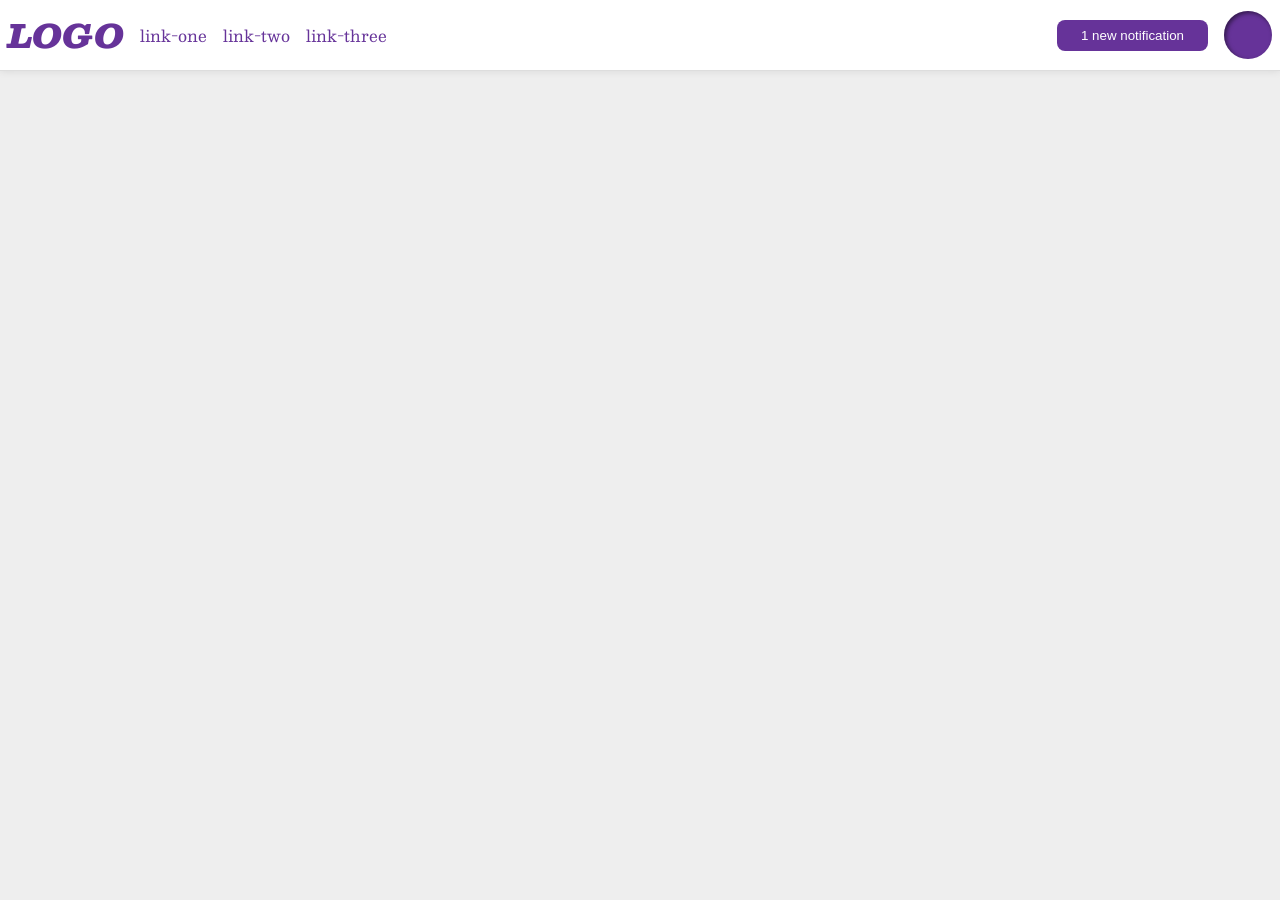
<file: foundations/flex/03-flex-header-2/index.html>
<!DOCTYPE html>
<html lang="en">
  <head>
    <meta charset="UTF-8">
    <meta http-equiv="X-UA-Compatible" content="IE=edge">
    <meta name="viewport" content="width=device-width, initial-scale=1.0">
    <title>Flex Header 2</title>
    <link rel="stylesheet" href="style.css">
  </head>
  <body>
    <div class="header">
      <div class="left-content">
      <div class="logo">
        LOGO
      </div> <!-- class logo -->
      <ul class="links">
        <li><a href="https://google.com">link-one</a></li>
        <li><a href="https://google.com">link-two</a></li>
        <li><a href="https://google.com">link-three</a></li>
      </ul> <!-- class links -->
      </div> <!-- class right content-->
      <div class="right-content">
      <button class="notifications">
        1 new notification
      </button> <!-- class notifications -->
      <div class="profile-image"></div>
      </div> <!-- class right content-->
    </div>  <!--  class header -->
  </body>
</html>
</file>
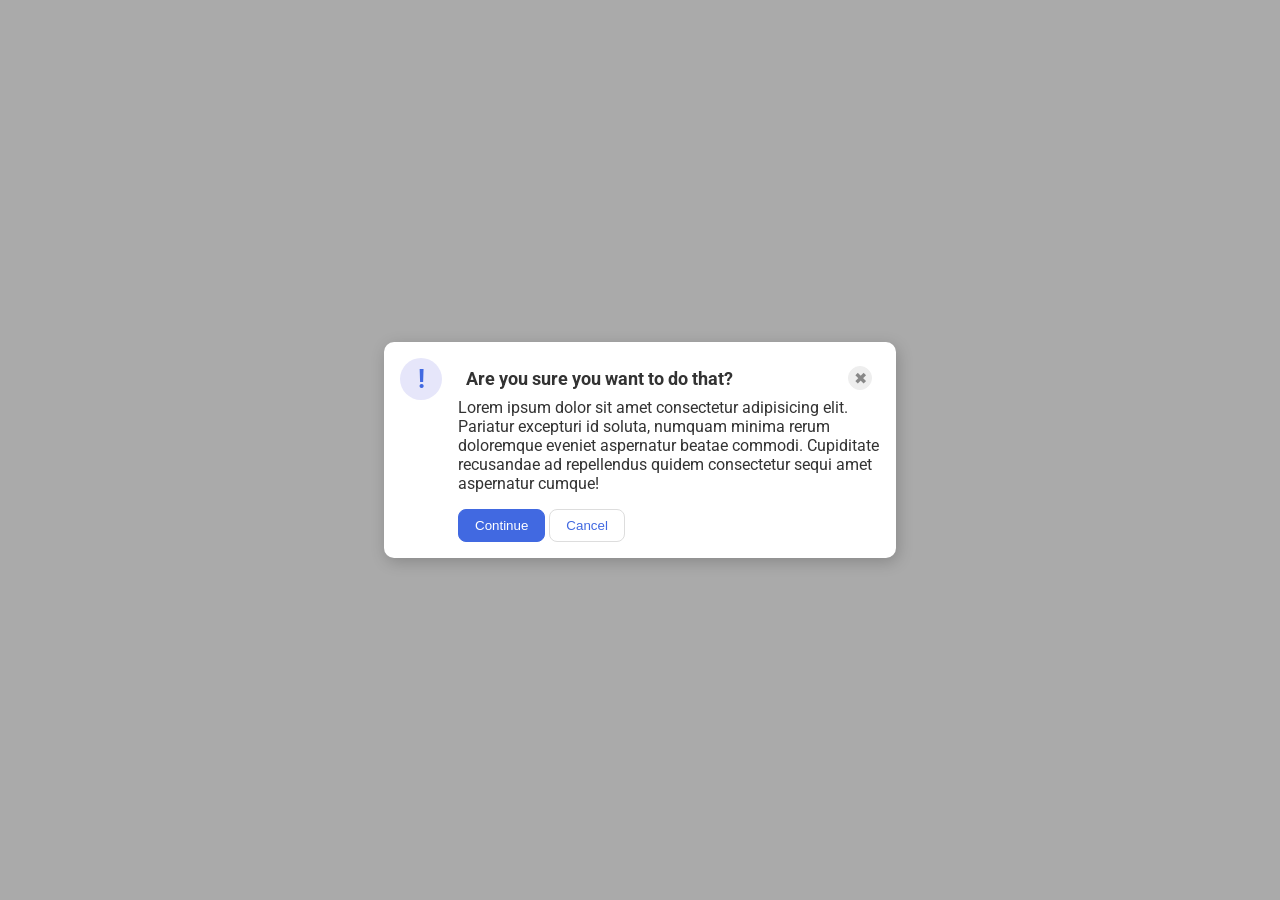
<file: foundations/flex/05-flex-modal/index.html>
<!DOCTYPE html>
<html lang="en">
  <head>
    <meta charset="UTF-8">
    <meta http-equiv="X-UA-Compatible" content="IE=edge">
    <meta name="viewport" content="width=device-width, initial-scale=1.0">
    <link rel="stylesheet" href="style.css">
    <title>Modal</title>
  </head>
  <body>
    <div class="modal">
      <div class="icon">!</div>
      <div class="flex-container">
       <div class="header">Are you sure you want to do that?
       <button class="close-button">✖</button>
      </div> <!-- class header-->
       <div class="text">Lorem ipsum dolor sit amet consectetur adipisicing elit. Pariatur excepturi id soluta, numquam minima rerum doloremque eveniet aspernatur beatae commodi. Cupiditate recusandae ad repellendus quidem consectetur sequi amet aspernatur cumque!</div>
       <button class="continue">Continue</button>
       <button class="cancel">Cancel</button>
      </div> <!-- class flex container-->
    </div> <!-- class modal-->
  </body>
</html>
</file>
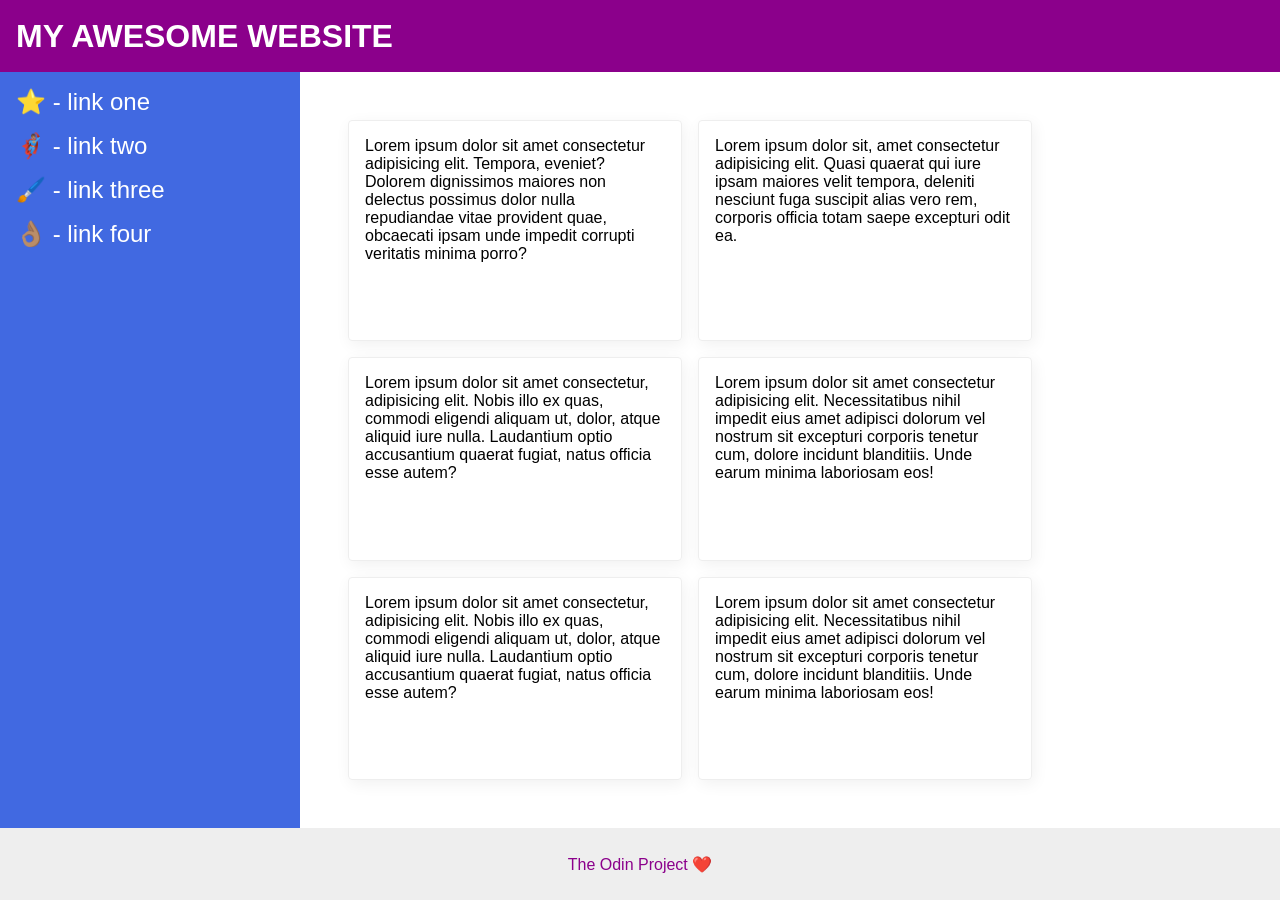
<file: foundations/flex/07-flex-layout-2/index.html>
<!doctype html>
<html lang="en">
  <head>
    <meta charset="UTF-8" />
    <meta http-equiv="X-UA-Compatible" content="IE=edge" />
    <meta name="viewport" content="width=device-width, initial-scale=1.0" />
    <title>The Holy Grail</title>
    <link rel="stylesheet" href="style.css" />
  </head>
  <body>
    <div class="header">MY AWESOME WEBSITE</div>
    <div class="content-container">
      <div class="sidebar">
        <ul>
          <li><a href="#">⭐ - link one</a></li>
          <li><a href="#">🦸🏽‍♂️ - link two</a></li>
          <li><a href="#">🖌️ - link three</a></li>
          <li><a href="#">👌🏽 - link four</a></li>
        </ul>
      </div>
      <div class="card-container">
        <div class="card">
          Lorem ipsum dolor sit amet consectetur adipisicing elit. Tempora,
          eveniet? Dolorem dignissimos maiores non delectus possimus dolor nulla
          repudiandae vitae provident quae, obcaecati ipsam unde impedit
          corrupti veritatis minima porro?
        </div>
        <div class="card">
          Lorem ipsum dolor sit, amet consectetur adipisicing elit. Quasi
          quaerat qui iure ipsam maiores velit tempora, deleniti nesciunt fuga
          suscipit alias vero rem, corporis officia totam saepe excepturi odit
          ea.
        </div>
        <div class="card">
          Lorem ipsum dolor sit amet consectetur, adipisicing elit. Nobis illo
          ex quas, commodi eligendi aliquam ut, dolor, atque aliquid iure nulla.
          Laudantium optio accusantium quaerat fugiat, natus officia esse autem?
        </div>
        <div class="card">
          Lorem ipsum dolor sit amet consectetur adipisicing elit.
          Necessitatibus nihil impedit eius amet adipisci dolorum vel nostrum
          sit excepturi corporis tenetur cum, dolore incidunt blanditiis. Unde
          earum minima laboriosam eos!
        </div>
        <div class="card">
          Lorem ipsum dolor sit amet consectetur, adipisicing elit. Nobis illo
          ex quas, commodi eligendi aliquam ut, dolor, atque aliquid iure nulla.
          Laudantium optio accusantium quaerat fugiat, natus officia esse autem?
        </div>
        <div class="card">
          Lorem ipsum dolor sit amet consectetur adipisicing elit.
          Necessitatibus nihil impedit eius amet adipisci dolorum vel nostrum
          sit excepturi corporis tenetur cum, dolore incidunt blanditiis. Unde
          earum minima laboriosam eos!
        </div>
      </div>
      <!-- card container-->
    </div>
    <!-- content container-->
    <div class="footer">The Odin Project ❤️</div>
  </body>
</html>
</file>
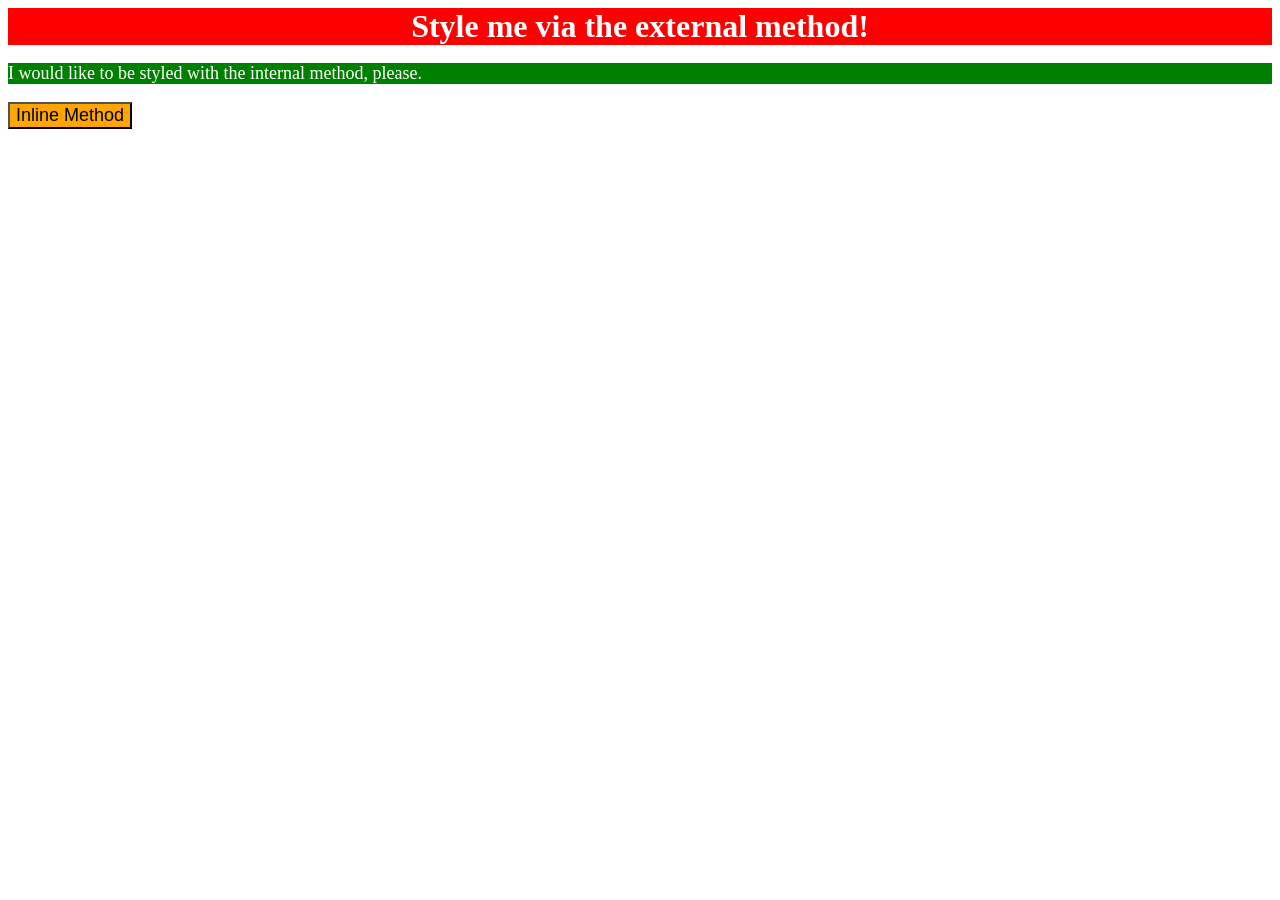
<file: foundations/intro-to-css/01-css-methods/index.html>
<!DOCTYPE html>
<html lang="en">
  <head>
    <meta charset="UTF-8">
    <meta http-equiv="X-UA-Compatible" content="IE=edge">
    <meta name="viewport" content="width=device-width, initial-scale=1.0">
    <link rel="stylesheet" href="style.css">
    <title>Methods for Adding CSS</title>
    <style>
      p{
        color: white;
        background-color: green;
        font-size: 18px;
      }
    </style>
  </head>
  <body>
    <div>Style me via the external method!</div>
    <p>I would like to be styled with the internal method, please.</p>
    <button style="background-color: orange; font-size: 18px;">Inline Method</button>
  </body>
</html>
</file>
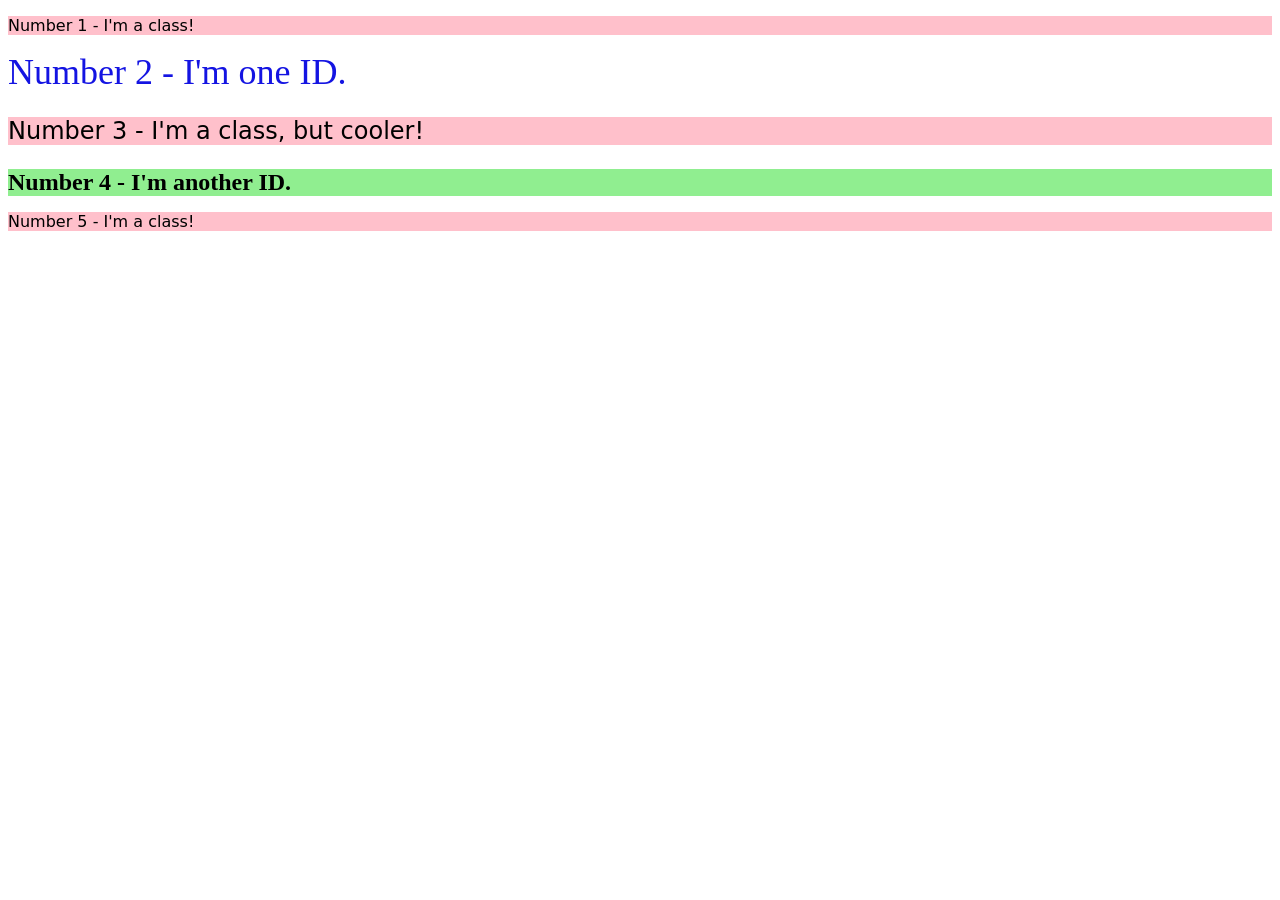
<file: foundations/intro-to-css/02-class-id-selectors/index.html>
<!DOCTYPE html>
<html lang="en">
  <head>
    <meta charset="UTF-8">
    <meta http-equiv="X-UA-Compatible" content="IE=edge">
    <meta name="viewport" content="width=device-width, initial-scale=1.0">
    <title>Class and ID Selectors</title>
    <link rel="stylesheet" href="style.css">
    <link href="https://fonts.cdnfonts.com/css/dejavu-sans" rel="stylesheet">
  </head>
  <body>
    <p class="odd">Number 1 - I'm a class!</p>
    <div id="one">Number 2 - I'm one ID.</div>
    <p class="odd cooler">Number 3 - I'm a class, but cooler!</p>
    <div id="two">Number 4 - I'm another ID.</div>
    <p class="odd">Number 5 - I'm a class!</p>
  </body>
</html>
</file>
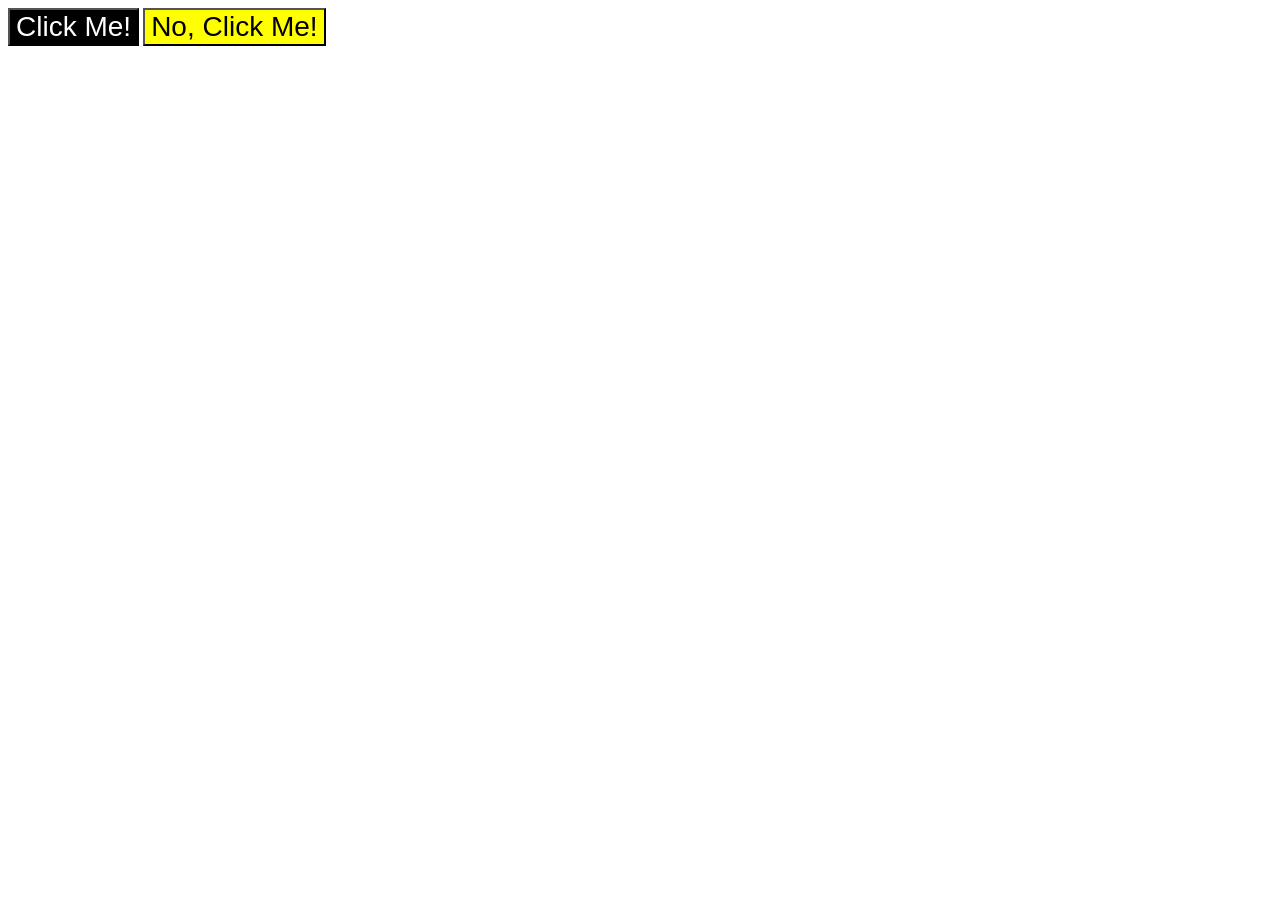
<file: foundations/intro-to-css/03-grouping-selectors/index.html>
<!DOCTYPE html>
<html lang="en">
  <head>
    <meta charset="UTF-8">
    <meta http-equiv="X-UA-Compatible" content="IE=edge">
    <meta name="viewport" content="width=device-width, initial-scale=1.0">
    <title>Grouping Selectors</title>
    <link rel="stylesheet" href="style.css">
  </head>
  <body>
    <button class="click">Click Me!</button>
    <button class="dont-click">No, Click Me!</button>
  </body>
</html>
</file>
<file: foundations/flex/03-flex-header-2/style.css>
/* this is some magical font-importing.  
you'll learn about it later. */
@import url('https://fonts.googleapis.com/css2?family=Besley:ital,wght@0,400;1,900&display=swap');

body {
  margin: 0;
  background: #eee;
  font-family: Besley, serif;
}

.header {
  background: white;
  border-bottom: 1px solid #ddd;
  box-shadow: 0 0 8px rgba(0,0,0,.1);
  display: flex;
  justify-content: space-between;
  padding: 8px;
}

.profile-image {
  background: rebeccapurple;
  box-shadow: inset 2px 2px 4px rgba(0,0,0,.5);
  border-radius: 50%;
  width: 48px;
  height: 48px;
}

.logo {
  color: rebeccapurple;
  font-size: 32px;
  font-weight: 900;
  font-style: italic;
}

button {
  border: none;
  border-radius: 8px;
  background: rebeccapurple;
  color: white;
  padding: 8px 24px;
}

a {
  /* this removes the line under our links */
  text-decoration: none;
  color: rebeccapurple;
}

ul {
  list-style-type: none;
  display: flex;
  gap: 16px;
  margin: 0;
  padding: 0;
}

.left-content, .right-content {
  display: flex;
  align-items: center;
  gap: 16px;
}
</file>
<file: foundations/flex/05-flex-modal/style.css>
@import url('https://fonts.googleapis.com/css2?family=Roboto:wght@400;700&display=swap');

html, body {
  height: 100%;
}

body {
  font-family: Roboto, sans-serif;
  margin: 0;
  background: #aaa;
  color: #333;
  /* I'll give you this one for free lol */
  display: flex;
  align-items: center;
  justify-content: center;
}

.header {
  font-weight: 700;
  font-size: 18px;
  display: flex;
  justify-content: space-between;
  align-items: center;
  margin: 8px;
}

.modal {
  background: white;
  width: 480px;
  border-radius: 10px;
  box-shadow: 2px 4px 16px rgba(0,0,0,.2);
  display: flex;
  gap: 16px;
  padding: 16px;
}

.icon {
  color: royalblue;
  font-size: 26px;
  font-weight: 700;
  background: lavender;
  width: 42px;
  height: 42px;
  border-radius: 50%;
  display: flex;
  align-items: center;
  justify-content: center;
  flex-shrink: 0;
}

.close-button {
  background: #eee;
  border-radius: 50%;
  color: #888;
  font-weight: 400;
  font-size: 16px;
  height: 24px;
  width: 24px;
  display: flex;
  align-items: center;
  justify-content: center;
  border: 1px solid #eee;
  padding: 0;
}

button {
  cursor: pointer;
  padding: 8px 16px;
  border-radius: 8px;
}

button.continue {
  background: royalblue;
  border: 1px solid royalblue;
  color: white;
}

button.cancel {
  background: white;
  border: 1px solid #ddd;
  color: royalblue;
}

.text {
  margin-bottom: 16px;
}
</file>
<file: foundations/flex/07-flex-layout-2/style.css>
body {
  font-family:
    -apple-system, BlinkMacSystemFont, "Segoe UI", Roboto, Oxygen, Ubuntu,
    Cantarell, "Open Sans", "Helvetica Neue", sans-serif;
  margin: 0;
  min-height: 100vh;
  display: flex;
  flex-direction: column;
}

.header {
  height: 72px;
  background: darkmagenta;
  color: white;
  font-size: 32px;
  font-weight: 900;
  display: flex;
  align-items: center;
  padding-left: 16px;
}

.footer {
  height: 72px;
  background: #eee;
  color: darkmagenta;
  display: flex;
  justify-content: center;
  align-items: center;
}

.sidebar {
  width: 300px;
  background: royalblue;
  box-sizing: border-box;
  flex-shrink: 0;
  padding: 16px;
}

.sidebar ul {
  list-style-type: none;
  padding: 0;
  margin: 0;
}

.sidebar li {
  margin-bottom: 16px;
}

.sidebar a {
  text-decoration: none;
  font-size: 24px;
  color: white;
}

.card {
  border: 1px solid #eee;
  box-shadow: 2px 4px 16px rgba(0, 0, 0, 0.06);
  border-radius: 4px;
  padding: 16px;
  width: 300px;
}

.content-container {
  display: flex;
  flex: 1;
}

.card-container {
  display: flex;
  padding: 48px;
  gap: 16px;
  flex-wrap: wrap;
}
</file>
<file: foundations/intro-to-css/01-css-methods/style.css>
div{
    color: white;
    background-color: red;
    font-size: 32px;
    text-align: center;
    font-weight: bold;
}
</file>
<file: foundations/intro-to-css/02-class-id-selectors/style.css>
/* Add CSS Styling */
.odd{
    background-color: #ffc0cb;
    font-family: Verdana, 'DejaVu Sans', sans-serif;
}
#one{
    color: #1414e2;
    font-size: 36px;
}
.cooler , #two{
    font-size: 24px;
}
#two{
    background-color: #90ee90;
    font-weight: bold;
}
</file>
<file: foundations/intro-to-css/03-grouping-selectors/style.css>
/* Add CSS Styling */
.click  {
    color: white;
    background-color: black;
}
.dont-click {
    background-color: yellow;
}
button  {
    font-size: 28px;
    font-family: Helvetica, 'Times New Roman', sans-serif;
}
</file>
